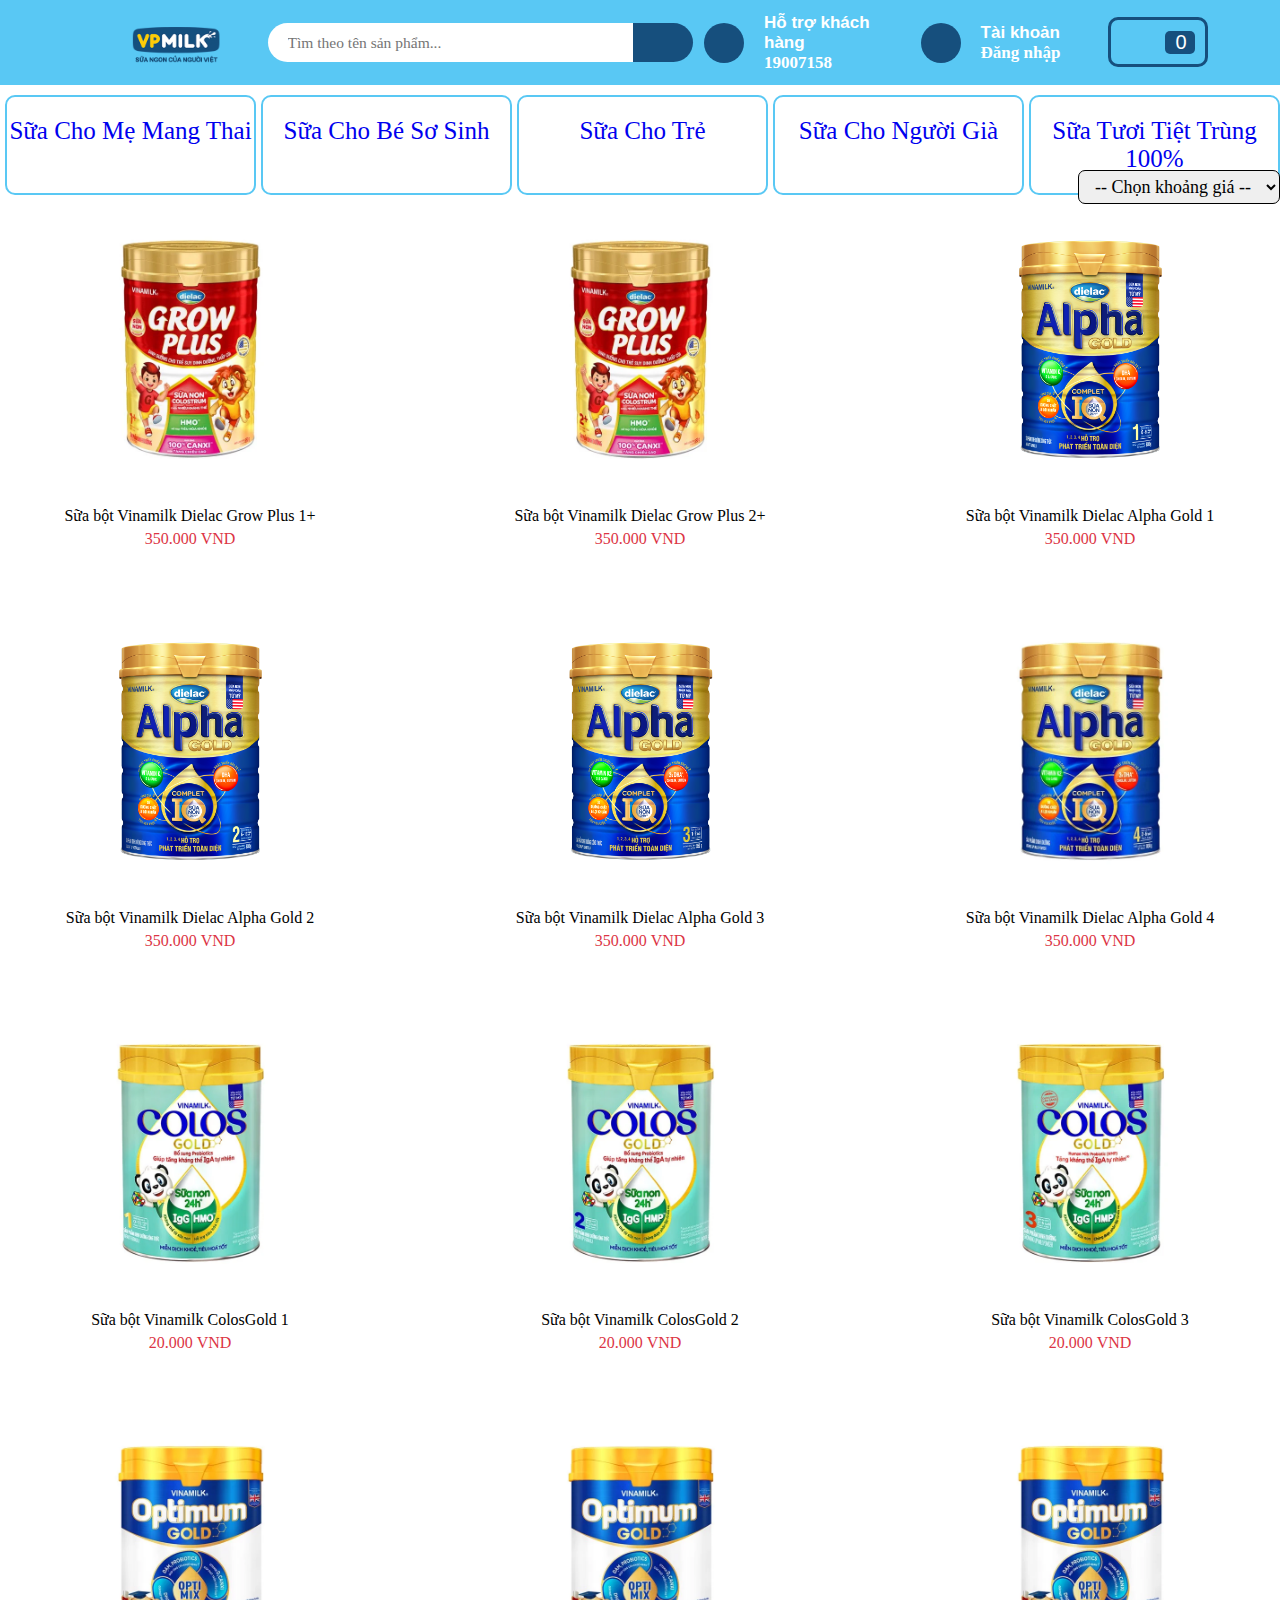
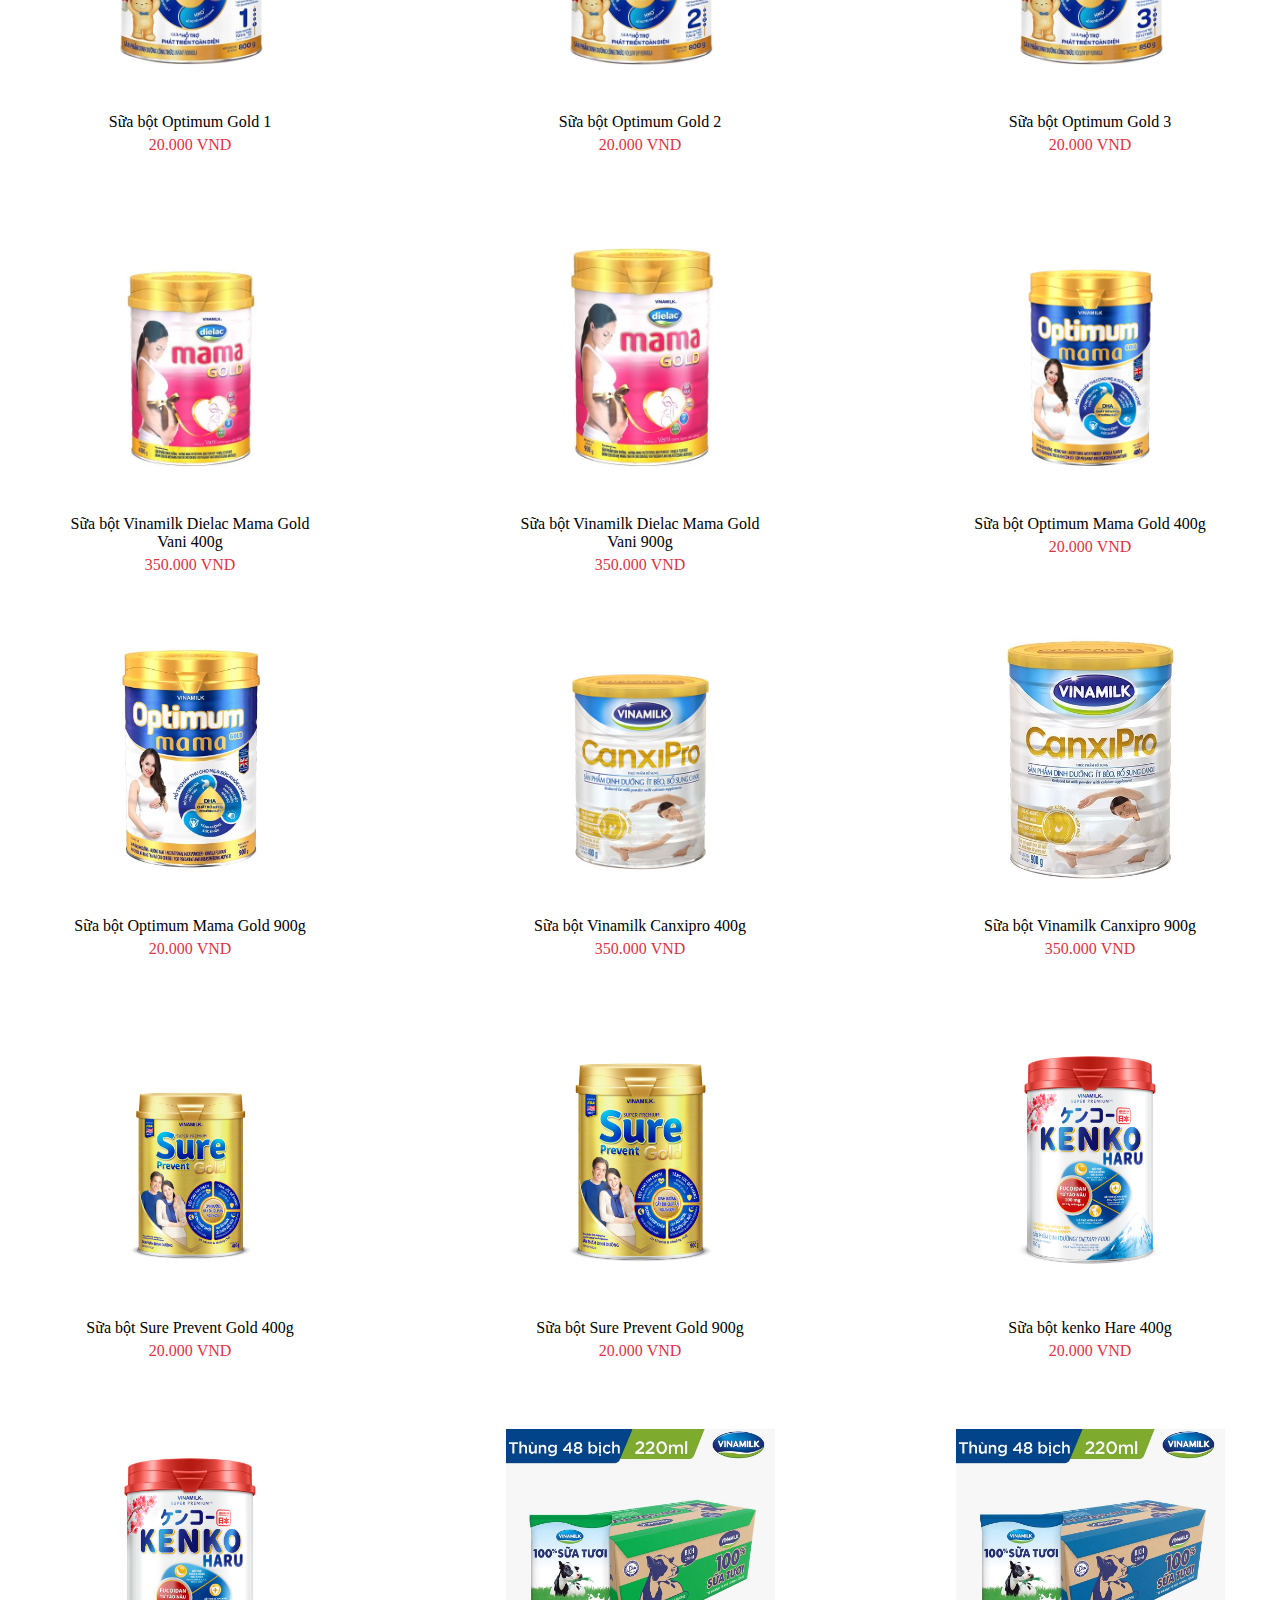
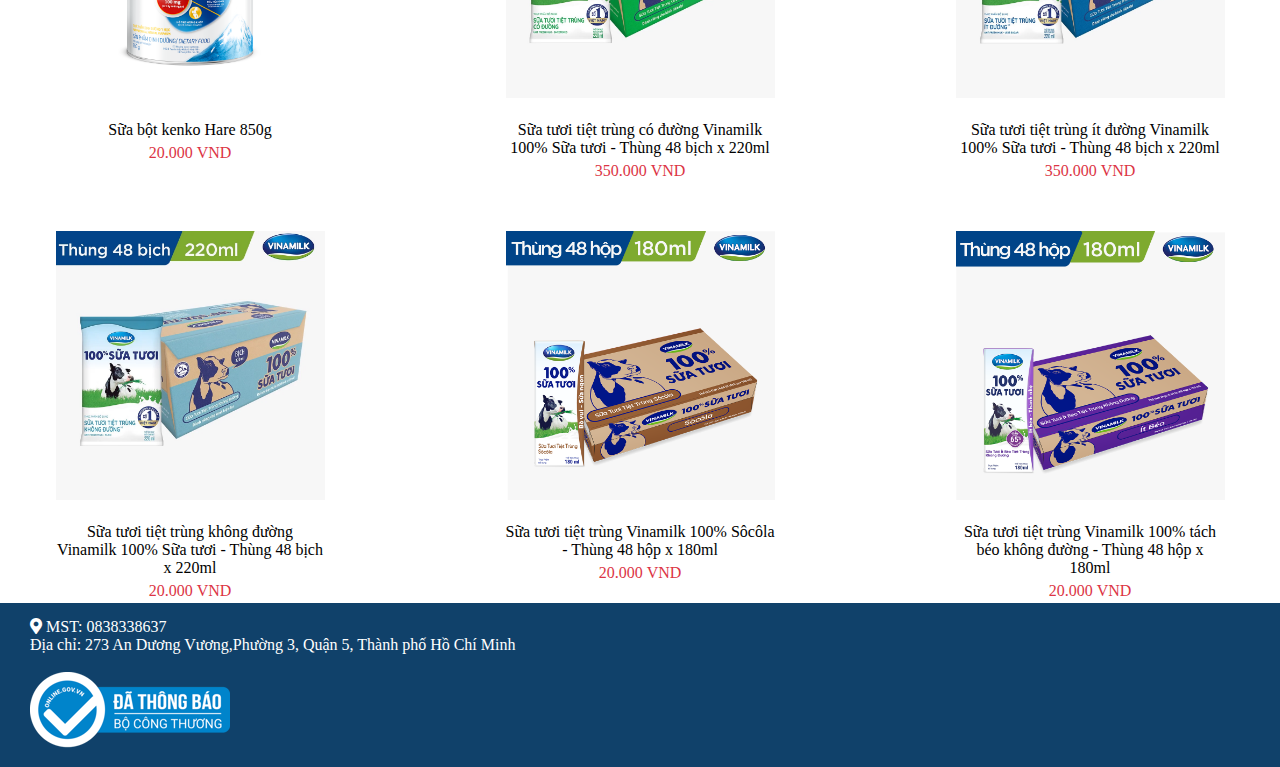
<file: index.html>
<!DOCTYPE html>

<head>
    <meta name='viewport' content='width=device-width, initial-scale=1'>
    <link rel="stylesheet" href="./css/style.css">
    <link rel="stylesheet" href="https://pro.fontawesome.com/releases/v5.10.0/css/all.css">
    <meta charset="UTF-8">
    <meta http-equiv="X-UA-Compatible" content="IE=edge">
    <meta name="viewport" content="width=device-width, initial-scale=1.0">
    <title>Sữa ngon của người Việt</title>
    <link rel="icon" href="img/favicon.webp">
    <link rel="stylesheet" href="https://cdnjs.cloudflare.com/ajax/libs/font-awesome/6.2.0/css/all.min.css"
        integrity="sha512-xh6O/CkQoPOWDdYTDqeRdPCVd1SpvCA9XXcUnZS2FmJNp1coAFzvtCN9BmamE+4aHK8yyUHUSCcJHgXloTyT2A=="
        crossorigin="anonymous" referrerpolicy="no-referrer" />
    <link rel="preconnect" href="https://fonts.gstatic.com" crossorigin>
</head>

<body>
    <div class="page-wrapper"></div>

    
    <script type="module" src="./js/products.js"></script>
    <script type="module" src="./js/main.js"></script>
</body>

</html>
</file>
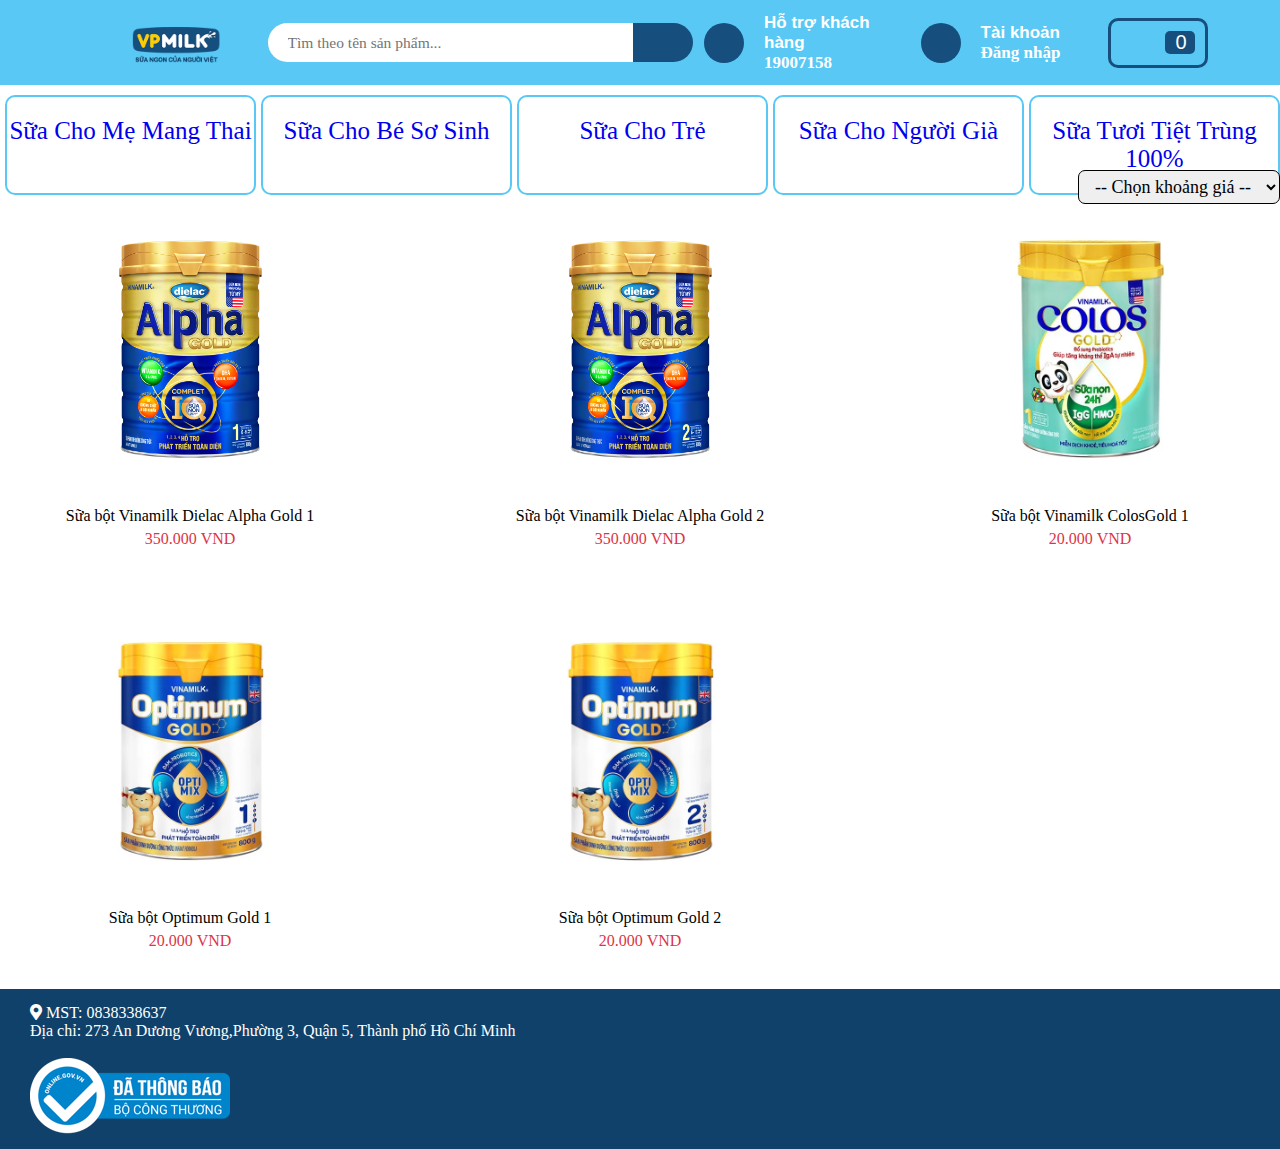
<file: baby.html>
<html>

<head>
    <meta name='viewport' content='width=device-width, initial-scale=1'>
    <link rel="stylesheet" href="./css/style.css">
    <link rel="stylesheet" href="https://pro.fontawesome.com/releases/v5.10.0/css/all.css">
    <meta charset="UTF-8">
    <meta http-equiv="X-UA-Compatible" content="IE=edge">
    <meta name="viewport" content="width=device-width, initial-scale=1.0">
    <title>Sữa ngon của người Việt</title>
    <link rel="icon" href="img/favicon.webp">
    <link rel="stylesheet" href="https://cdnjs.cloudflare.com/ajax/libs/font-awesome/6.2.0/css/all.min.css"
        integrity="sha512-xh6O/CkQoPOWDdYTDqeRdPCVd1SpvCA9XXcUnZS2FmJNp1coAFzvtCN9BmamE+4aHK8yyUHUSCcJHgXloTyT2A=="
        crossorigin="anonymous" referrerpolicy="no-referrer" />
    <link rel="preconnect" href="https://fonts.gstatic.com" crossorigin>

</head>

<body>
    <div class="page-wrapper"></div>

    
    <script type="module" src="./js/products.js"></script>
    <script type="module" src="./js/baby.js"></script>
</body>

</html>
</file>
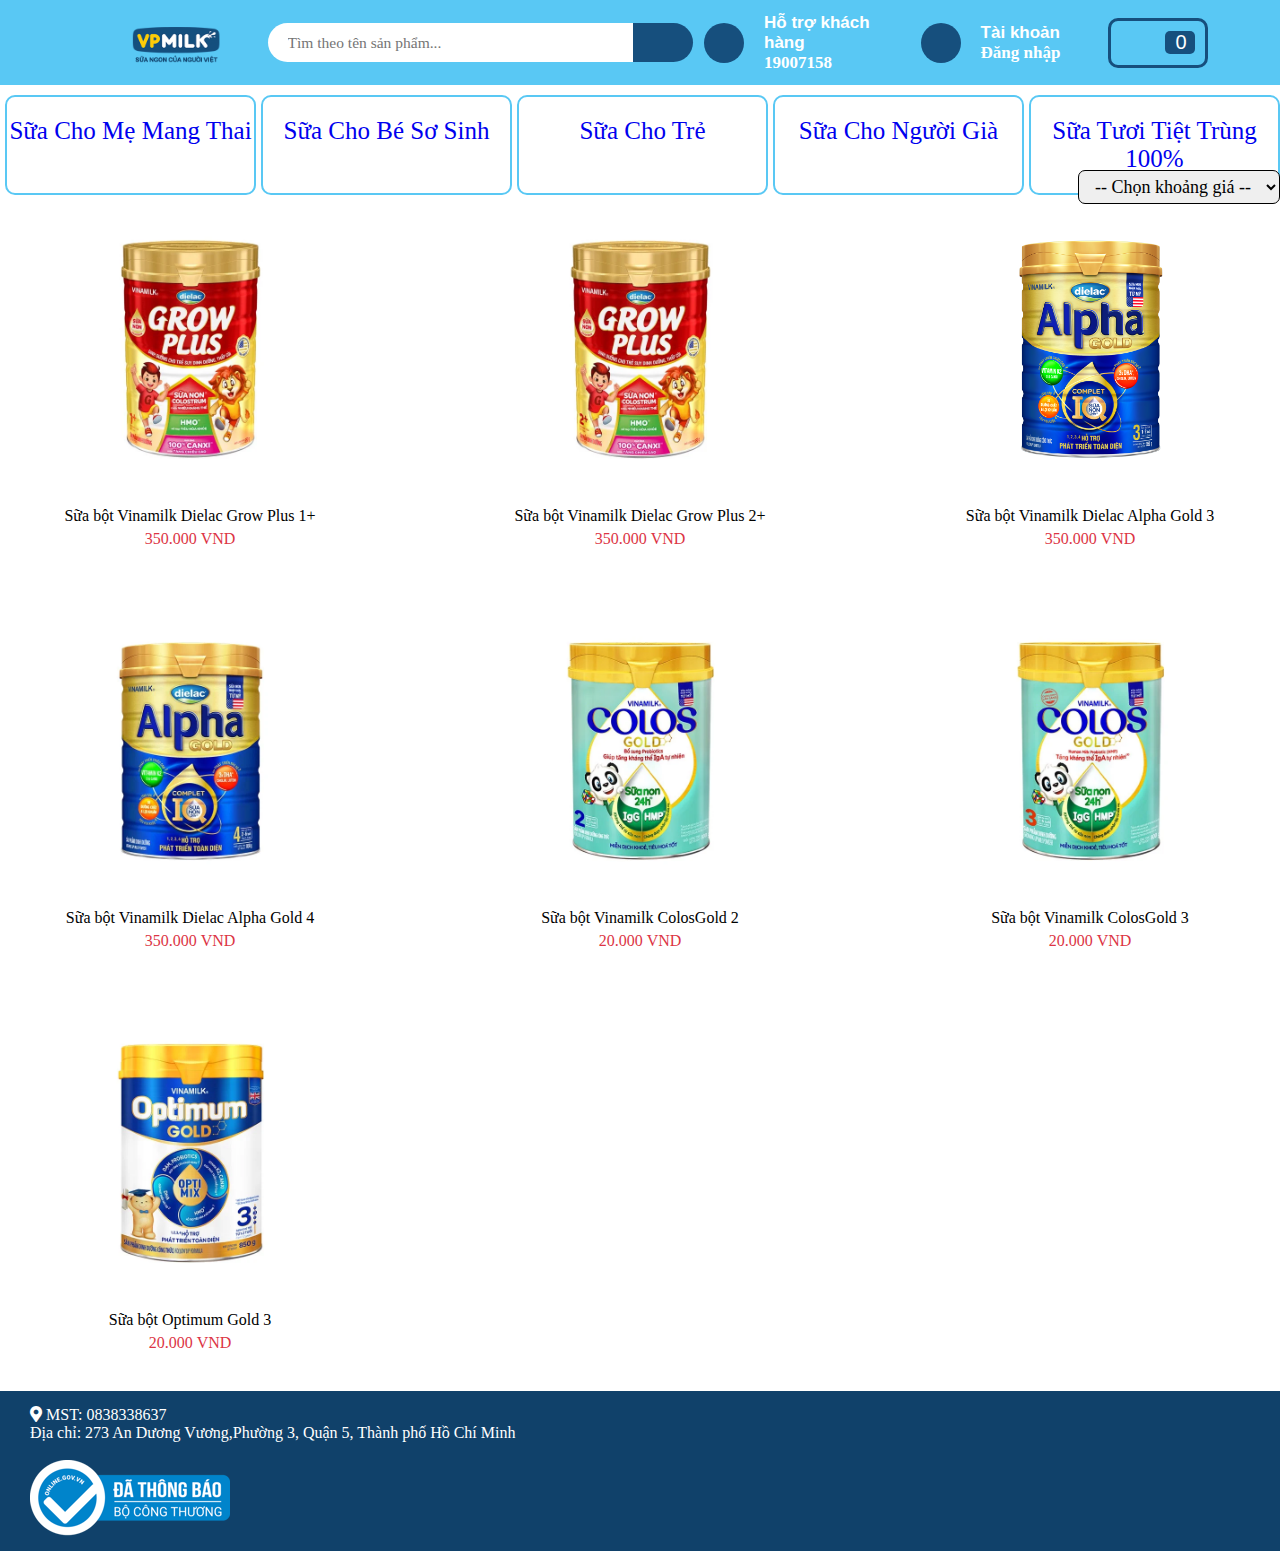
<file: kid.html>
<html>

<head>
    <meta name='viewport' content='width=device-width, initial-scale=1'>
    <link rel="stylesheet" href="./css/style.css">
    <link rel="stylesheet" href="https://pro.fontawesome.com/releases/v5.10.0/css/all.css">
    <meta charset="UTF-8">
    <meta http-equiv="X-UA-Compatible" content="IE=edge">
    <meta name="viewport" content="width=device-width, initial-scale=1.0">
    <title>Sữa ngon của người Việt</title>
    <link rel="icon" href="img/favicon.webp">
    <link rel="stylesheet" href="https://cdnjs.cloudflare.com/ajax/libs/font-awesome/6.2.0/css/all.min.css"
        integrity="sha512-xh6O/CkQoPOWDdYTDqeRdPCVd1SpvCA9XXcUnZS2FmJNp1coAFzvtCN9BmamE+4aHK8yyUHUSCcJHgXloTyT2A=="
        crossorigin="anonymous" referrerpolicy="no-referrer" />
    <link rel="preconnect" href="https://fonts.gstatic.com" crossorigin>

</head>

<body>
    <div class="page-wrapper"></div>
    
    
    <script type="module" src="./js/products.js"></script>
    <script type="module" src="./js/kid.js"></script>
</body>

</html>
</file>
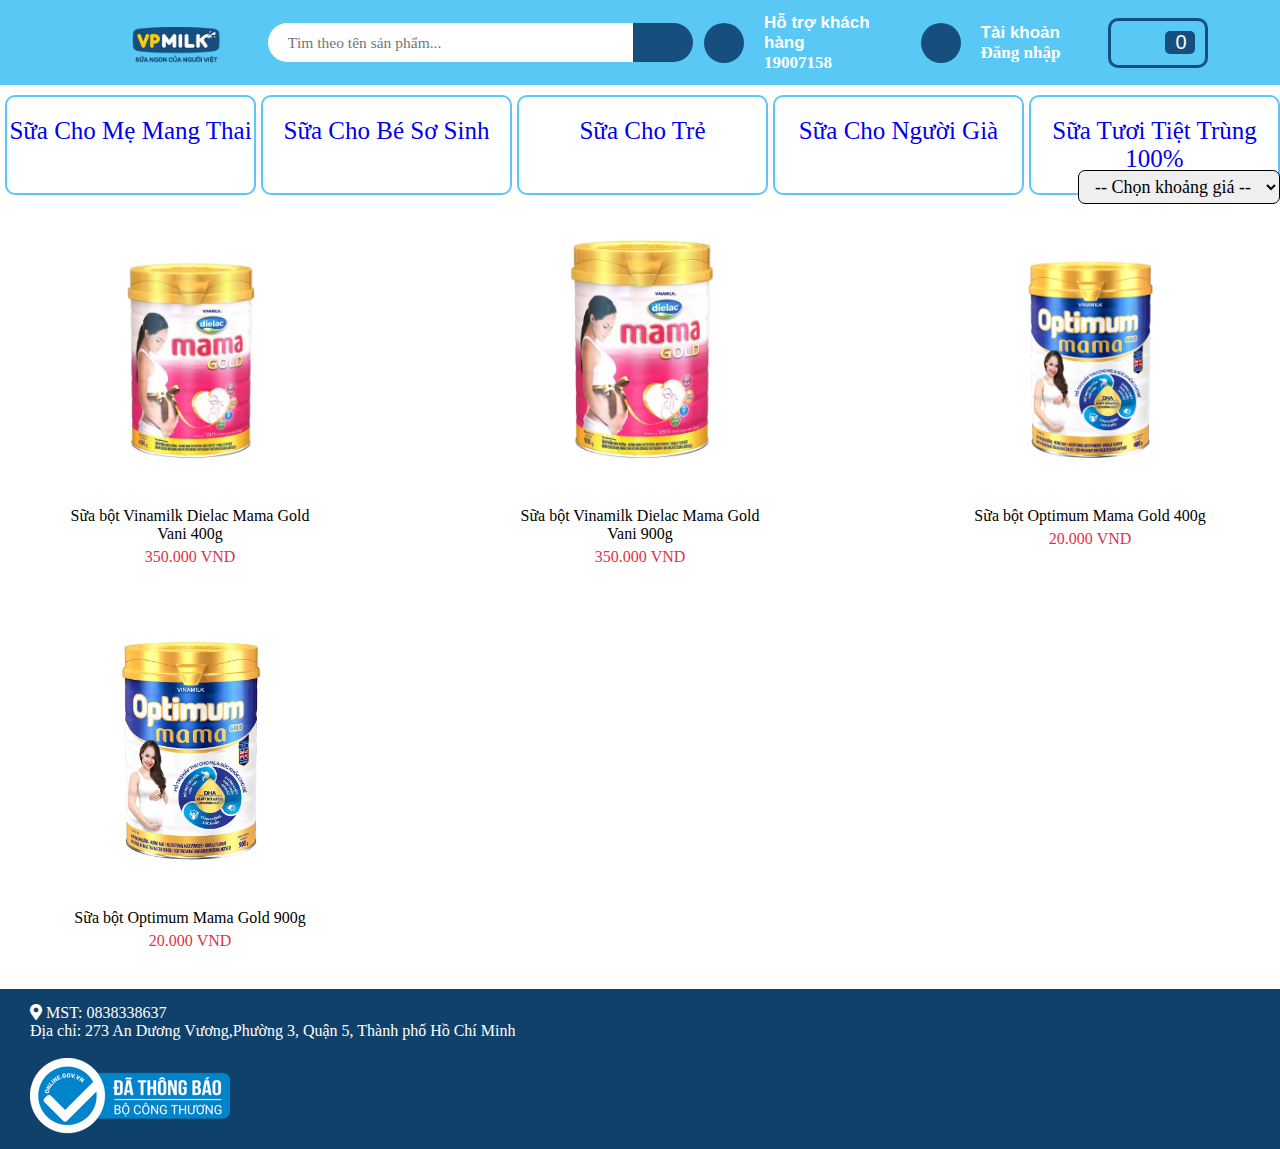
<file: mom.html>
<html>

<head>
    <meta name='viewport' content='width=device-width, initial-scale=1'>
    <link rel="stylesheet" href="./css/style.css">
    <link rel="stylesheet" href="https://pro.fontawesome.com/releases/v5.10.0/css/all.css">
    <meta charset="UTF-8">
    <meta http-equiv="X-UA-Compatible" content="IE=edge">
    <meta name="viewport" content="width=device-width, initial-scale=1.0">
    <title>Sữa ngon của người Việt</title>
    <link rel="icon" href="img/favicon.webp">
    <link rel="stylesheet" href="https://cdnjs.cloudflare.com/ajax/libs/font-awesome/6.2.0/css/all.min.css"
        integrity="sha512-xh6O/CkQoPOWDdYTDqeRdPCVd1SpvCA9XXcUnZS2FmJNp1coAFzvtCN9BmamE+4aHK8yyUHUSCcJHgXloTyT2A=="
        crossorigin="anonymous" referrerpolicy="no-referrer" />
    <link rel="preconnect" href="https://fonts.gstatic.com" crossorigin>

</head>

<body>
    <div class="page-wrapper"></div>

    
    <script type="module" src="./js/products.js"></script>
    <script type="module" src="./js/mom.js"></script>
</body>

</html>
</file>
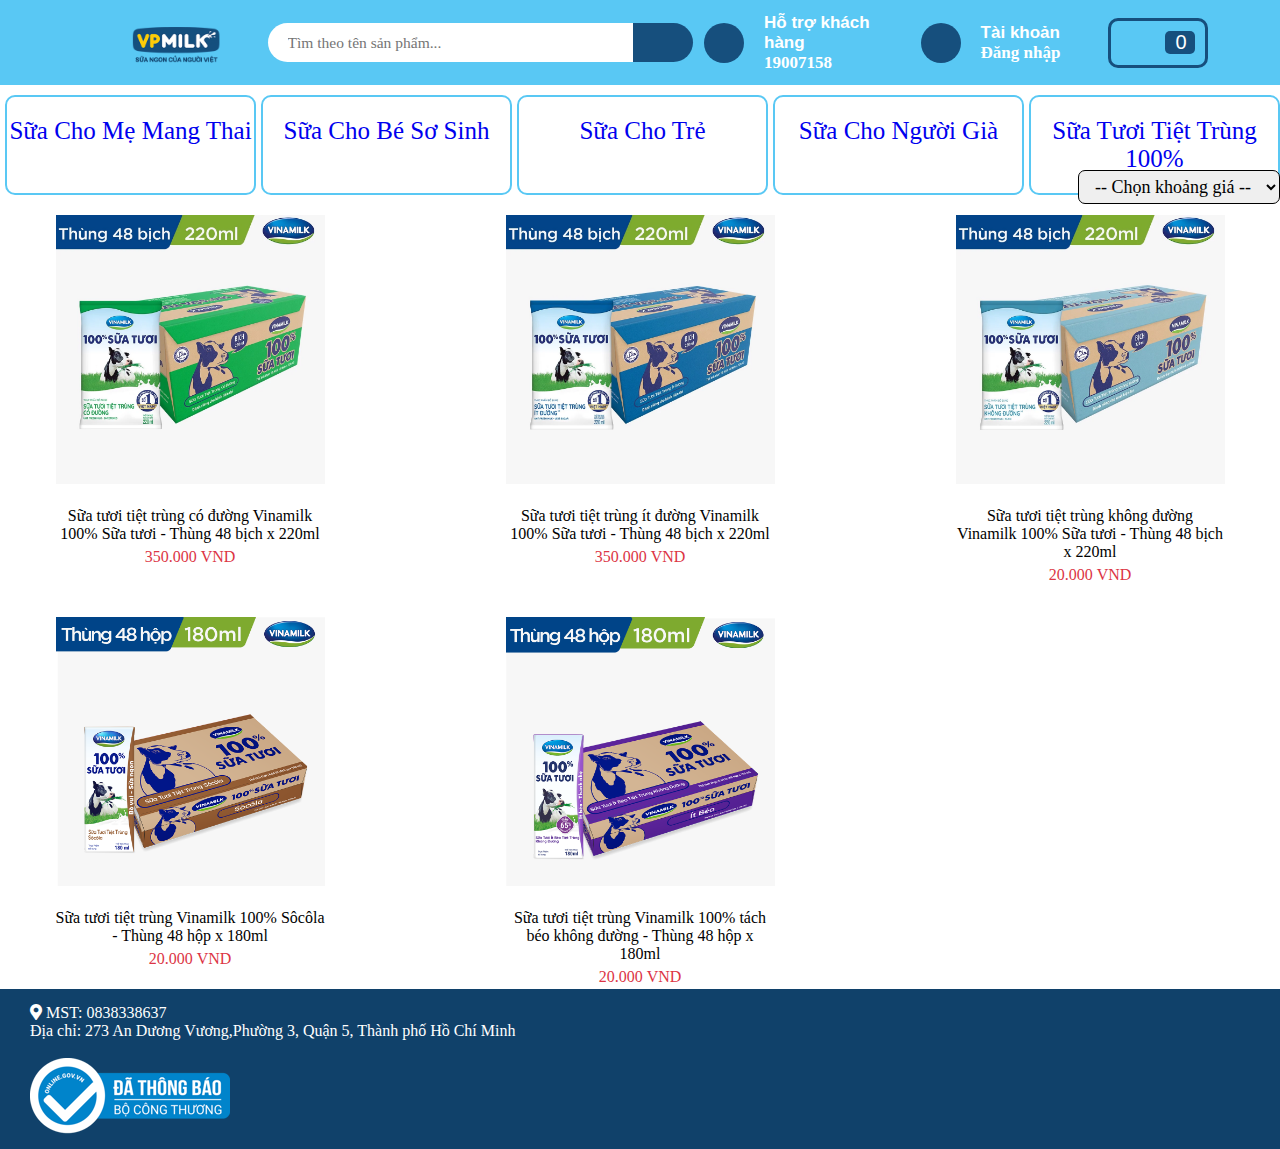
<file: rawmilk.html>
<html>

<head>
    <meta name='viewport' content='width=device-width, initial-scale=1'>
    <link rel="stylesheet" href="./css/style.css">
    <link rel="stylesheet" href="https://pro.fontawesome.com/releases/v5.10.0/css/all.css">
    <meta charset="UTF-8">
    <meta http-equiv="X-UA-Compatible" content="IE=edge">
    <meta name="viewport" content="width=device-width, initial-scale=1.0">
    <title>Sữa ngon của người Việt</title>
    <link rel="icon" href="img/favicon.webp">
    <link rel="stylesheet" href="https://cdnjs.cloudflare.com/ajax/libs/font-awesome/6.2.0/css/all.min.css"
        integrity="sha512-xh6O/CkQoPOWDdYTDqeRdPCVd1SpvCA9XXcUnZS2FmJNp1coAFzvtCN9BmamE+4aHK8yyUHUSCcJHgXloTyT2A=="
        crossorigin="anonymous" referrerpolicy="no-referrer" />
    <link rel="preconnect" href="https://fonts.gstatic.com" crossorigin>

</head>

<body>
    <div class="page-wrapper"></div>

    
    <script type="module" src="./js/products.js"></script>
    <script type="module" src="./js/rawmilk.js"></script>
</body>


</html>
</file>
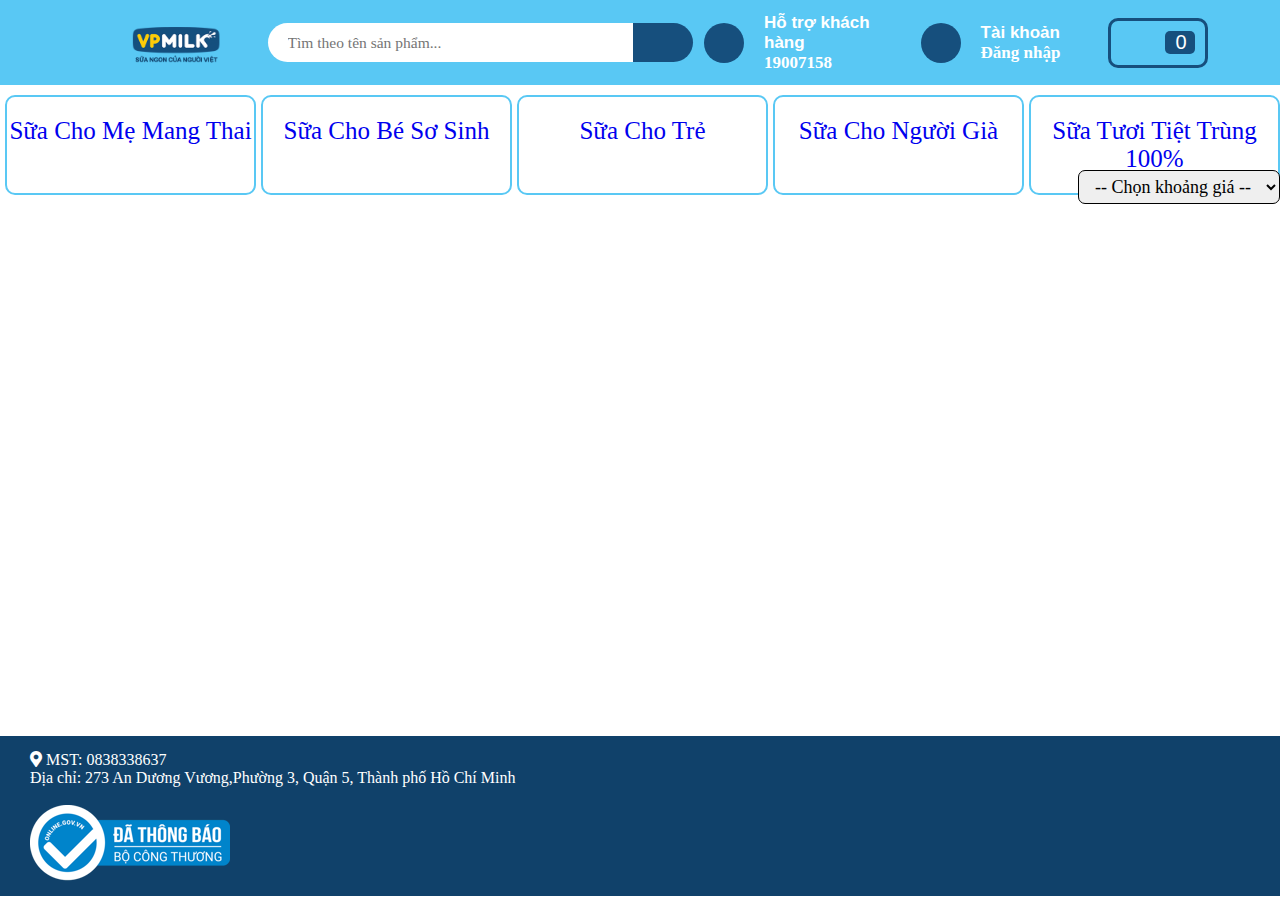
<file: search.html>
<html>

<head>
    <meta name='viewport' content='width=device-width, initial-scale=1'>
    <link rel="stylesheet" href="./css/style.css">
    <link rel="stylesheet" href="https://pro.fontawesome.com/releases/v5.10.0/css/all.css">
    <meta charset="UTF-8">
    <meta http-equiv="X-UA-Compatible" content="IE=edge">
    <meta name="viewport" content="width=device-width, initial-scale=1.0">
    <title>Sữa ngon của người Việt</title>
    <link rel="icon" href="img/favicon.webp">
    <link rel="stylesheet" href="https://cdnjs.cloudflare.com/ajax/libs/font-awesome/6.2.0/css/all.min.css"
        integrity="sha512-xh6O/CkQoPOWDdYTDqeRdPCVd1SpvCA9XXcUnZS2FmJNp1coAFzvtCN9BmamE+4aHK8yyUHUSCcJHgXloTyT2A=="
        crossorigin="anonymous" referrerpolicy="no-referrer" />
    <link rel="preconnect" href="https://fonts.gstatic.com" crossorigin>

</head>

<body>
    <div class="page-wrapper"></div>


    
    <script type="module" src="./js/products.js"></script>
    <script type="module" src="./js/search.js"></script>
</body>

</html>
</file>
<file: css/style.css>
* {
  margin: 0;
  padding: 0;
  box-sizing: border-box;
  font-family: Roboto;
  text-decoration: none;
  list-style: none;
}
body {
  display: flex;
  align-items: center;
  flex-direction: column;
  background: #fff;
  justify-content: center;
  height: auto;
}
body .auth-form {
  height: 303px;
  padding-top: 200px;
}
footer {
  width: 100%;
  padding: 15px 30px;
  background: #10416a;
  color: #fff;
}
.auth-form {
  width: 100%;
  padding-right: 677px;
  padding-left: 677px;
  margin-right: auto;
  margin-left: auto;
  height: auto;
}
.auth-form_input {
  margin-bottom: 1rem;
  display: block;
  width: 100%;
  height: calc(1.5em + 0.75rem + 2px);
  padding: 0.375rem 0.75rem;
  font-size: 1rem;
  font-weight: 400;
  line-height: 1.5;
  color: #495057;
  background-color: #fff;
  background-clip: padding-box;
  border: 1px solid #ced4da;
  border-radius: 0.5rem;
  transition: border-color 0.15s ease-in-out, box-shadow 0.15s ease-in-out;
  height: 40px;
}

auth-form_socials {
  display: block;
  align-items: center;
  width: 100%;
  border-radius: 0.5rem;
  height: calc(1.5em + 0.75rem + 2px);
}
.auth-form_header {
  font-weight: 400;
  font-size: 16px;
  background: #fff;
  padding-bottom: 0px;
  padding-top: 5px;
  align-items: center;
}
.text-center {
  text-align: center !important;
}
.btn {
  padding: 7px 20px;
}
.btn_register {
  background: #10416a;
  color: #ffffff;
  font-size: 1.2rem;
  font-weight: 400;
  border-radius: 999px;
  display: block;
  width: 100%;
  margin-bottom: 1rem;
  cursor: pointer;
}

.btn-block {
  display: block;
  width: 100%;
}
.btn-disabled {
  cursor: default;
  color: #495057;
}
.form.signup {
  opacity: 0;
  pointer-events: none;
}
.form.show-signup {
  opacity: 1;
  pointer-events: auto;
}
.form.show-signup {
  opacity: 0;
  pointer-events: none;
}

.page-wrapper {
  width: 100%;
}

.navbar {
  width: 100%;
  height: 85px;
  background: #59c8f4;
  display: flex;
  position: fixed;
  z-index: 2;
}

.navbar > * {
  display: flex;
  align-items: center;
  justify-content: center;
}

.icon {
  width: 204px;
  height: 85px;
  flex-basis: 20%;
  align-items: center;
}

.logo {
  width: 100%;
  height: auto;
  align-items: center;
  padding-left: 97px;
  padding-top: 5px;
}

.search {
  flex-basis: 35%;
}

input[type="search"] {
  height: 2.507em;
  border-radius: 30px;
  outline: none;
  font-size: 0.97em;
  width: 369px;
  padding-left: 20px;
  letter-spacing: normal;
  word-spacing: normal;
  text-transform: normal;
  border-top-right-radius: 0px;
  border-bottom-right-radius: 0px;
  border: #ddd;
}

.button-search {
  width: 60px;
  height: 39px;
  border-top-right-radius: 30px;
  border-bottom-right-radius: 30px;
  border: none;
  margin-left: -4px;
  background: #164f7d;
  color: #fff;
}

.menu-icon {
  flex-basis: 45%;
  display: flex;
}

.phone-box {
  flex-basis: 35%;
  align-items: center;
  display: flex;
}

.button-phone {
  width: 40px;
  height: 40px;
  border-radius: 50px;
  border: none;
  background: #164f7d;
  margin-right: 20px;
  color: #fff;
}

label[for="support"] {
  font-weight: bolder;
  font-size: 17px;
  color: #fff;
  font-family: "Muli", sans-serif;
}

.number-phone {
  text-decoration: none;
  color: #fff;
}

.number-phone:hover {
  color: #164f7d;
}

.profile-box {
  flex-basis: 30%;
  display: flex;
  align-items: center;
  padding-left: 15px;
}

.button-profile {
  width: 40px;
  height: 40px;
  border-radius: 50px;
  border: none;
  background: #164f7d;
  color: #fff;
  margin-right: 20px;
}

label[for="login"] {
  font-size: 17px;
  font-weight: bolder;
  font-family: "Muli", sans-serif;
  color: #fff;
}

.login-file {
  text-decoration: none;
  color: #fff;
}

.login-file:hover {
  color: #164f7d;
}

.shop-box {
  flex-basis: 35%;
  padding-left: 30px;
  position: relative;
}
.no-cart-list {
  position: absolute;
  top: 100%;
  right: 40%;
  background-color: #fff;
  width: 400px;
  border-radius: 0.5rem;
  box-shadow: 0 2px 10px #ccc;
  display: none;
}
.no-cart-list-img {
  padding-left: 50px;
}
.no-cart-msg {
  display: block;
  font-size: 1.2rem;
  text-align: center;
  margin-top: 12px;
}

.button-shop {
  width: 100px;
  height: 50px;
  background: #59c8f4;
  color: yellow;
  border-radius: 10px;
  border: 3px solid #164f7d;
  padding-right: 10px;
}

.button-shop:hover {
  background: #fff;
  display: block;
}
.shop-box:hover .no-cart-list {
  display: block;
}

.number-order {
  width: 20px;
  margin: 0;
  padding: 0;
  float: right;
  padding-right: 30px;
  font-size: 20px;
  border: 1px solid;
  text-align: center;
  background: #164f7d;
  color: #fff;
  border: none;
  padding-right: 30px;
  border-radius: 5px;
}

label[for="number"] {
  padding-left: 10px;
  font-family: "Muli", sans-serif;
  text-align: center;
}
p {
  display: block;
  margin-block-start: 1em;
  margin-block-end: 1em;
  margin-inline-start: 0px;
  margin-inline-end: 0px;
  text-align: center;
  font-size: 19px;
}
.contro1-labe1 {
  font-weight: bold;
}
.req {
  color: #dc3545;
}

.container {
  position: relative;
  margin-top: 85px;
  padding-top: 10px;
  min-height: calc(100vh - 164px - 85px);
}
ul.products {
  display: flex;
  flex-wrap: wrap;
  text-align: center;
  width: 1200px;
  margin: auto;
  gap: 30px 150px;
  padding-top: 20px;
}
.list {
  display: flex;
  text-align: center;
  font-size: 25px;
  width: 100%;
}

.list li {
  margin-left: 5px;
  width: 20%;
  border-radius: 10px;
  padding-top: 20px;
  padding-bottom: 20px;
  border: 2px solid #59c8f4;
}

.list li:hover {
  color: #000000;
  background-color: #59c8f4;
  box-shadow: rgb(224, 219, 219) 0px 0px 5px inset;
  transition: all 0.2s;
}
.l .fontbaner {
  padding-left: 125px;
  width: 250px;
}
.transfont {
  font-size: 35px;
  text-align: center;
  color: #59c8f4;
}

ul.products li {
  width: 300px;
  display: flex;
  justify-content: center;
  align-items: center;
}
ul.products li img {
  max-width: 100%;
  height: auto;
}
ul.products li .product-info a {
  display: block;
  text-decoration: none;
}
ul.products li .product-info a.product-name {
  color: black;
  padding: 3px 0px;
}
ul.products li .product-info div.product-price {
  color: #dc3545;
  padding: 2px 0px;
}
ul.products li .product-info {
  padding: 20px 0px;
}
ul.products li .product-top {
  position: relative;
  overflow: hidden;
}
ul.products li .product-top .product-thumb {
  display: block;
}
.product-item {
  width: 269px;
  height: 372px;
  background-color: #fff;
}
ul.products li:hover .product-top .product-thumb img {
  filter: opacity(80%);
}
ul.products li .product-top .product-thumb img {
  display: block;
}
ul.products li .product-top a.addtocart {
  text-transform: uppercase;
  text-decoration: none;
  text-align: center;
  display: block;
  background-color: #164f7d;
  color: #fff;
  padding: 10px 0px;
  position: absolute;
  bottom: -38px;
  width: 100%;
  transition: 0.25s ease-in-out;
  opacity: 0.85;
}
ul.products li:hover a.addtocart {
  bottom: 0px;
}

/* ================ FILTER ================ */
select.filter {
  position: absolute;
  top: 85px;
  right: 0;
  font-size: 18px;
  outline: none;
  border: 1px solid #000;
  border-radius: 7px;
  padding: 5px 12px;
  text-align: center;
  z-index: 1;
}

::-webkit-scrollbar {
  background-color: transparent;
  width: 8px;
}
::-webkit-scrollbar-track {
  background-color: transparent;
}
::-webkit-scrollbar-thumb {
  background-color: #7b7b7b;
  border-radius: 16px;
}
::-webkit-scrollbar-button {
  display: none;
}
</file>
